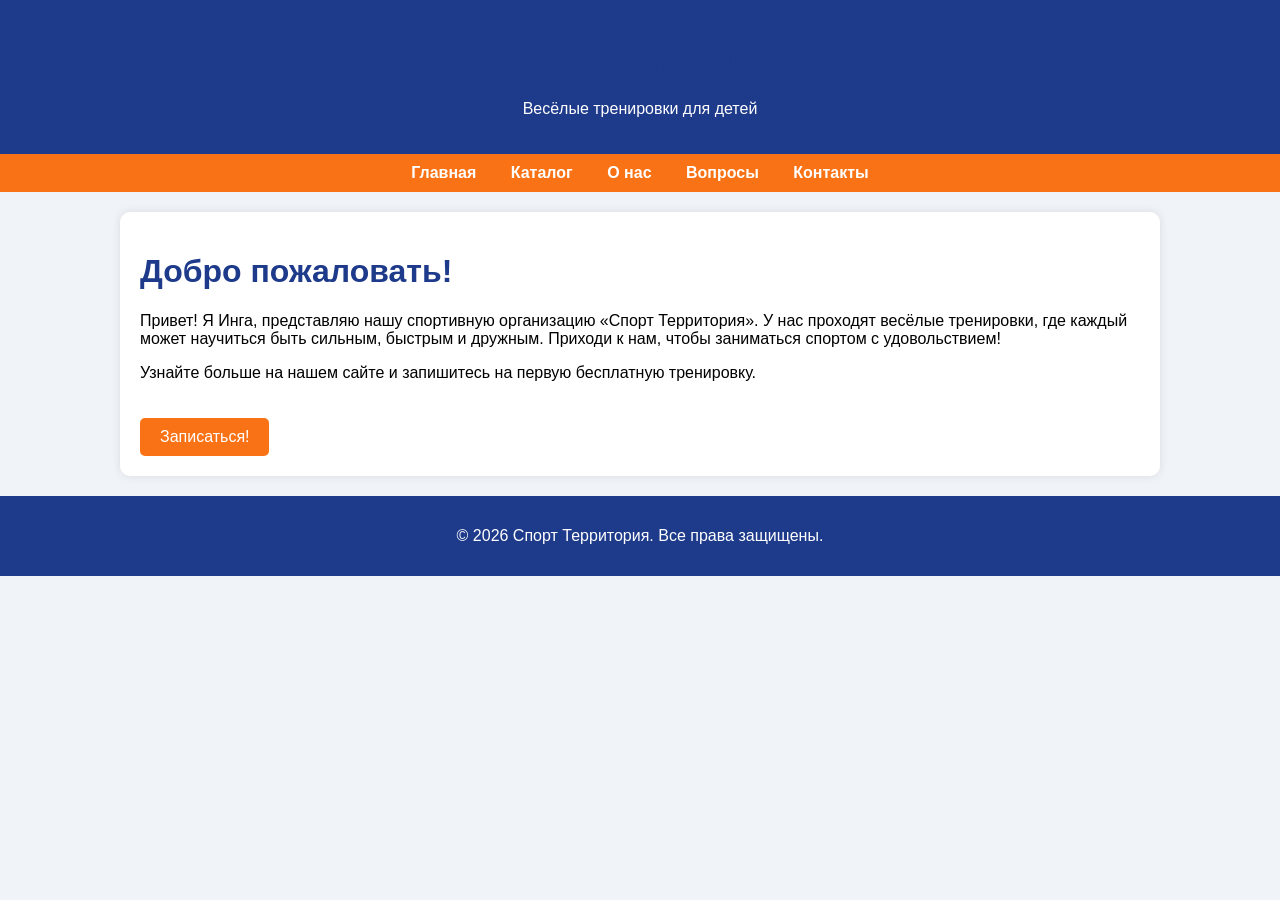
<file: index.html>
<!DOCTYPE html>
<html lang="ru">
<head>
    <meta charset="UTF-8">
    <meta name="viewport" content="width=device-width, initial-scale=1.0">
    <title>Спорт Территория — весёлые тренировки</title>
    <style>
        body {
            font-family: Arial, sans-serif;
            margin: 0;
            padding: 0;
            background-color: #f0f4f8;
        }
        header {
            background-color: #1E3A8A;
            color: white;
            padding: 20px;
            text-align: center;
        }
        nav {
            background-color: #F97316;
            padding: 10px;
            text-align: center;
        }
        nav a {
            color: white;
            margin: 0 15px;
            text-decoration: none;
            font-weight: bold;
        }
        nav a:hover {
            text-decoration: underline;
        }
        main {
            max-width: 1000px;
            margin: 20px auto;
            padding: 20px;
            background-color: white;
            border-radius: 10px;
            box-shadow: 0 0 10px rgba(0,0,0,0.1);
        }
        h1 {
            color: #1E3A8A;
        }
        .button {
            display: inline-block;
            background-color: #F97316;
            color: white;
            padding: 10px 20px;
            text-decoration: none;
            border-radius: 5px;
            margin-top: 20px;
        }
        footer {
            background-color: #1E3A8A;
            color: white;
            text-align: center;
            padding: 15px;
            margin-top: 20px;
        }
    </style>
</head>
<body>
    <header>
        <h1>Спорт Территория</h1>
        <p>Весёлые тренировки для детей</p>
    </header>
    <nav>
        <a href="index.html">Главная</a>
        <a href="catalog.html">Каталог</a>
        <a href="about.html">О нас</a>
        <a href="faq.html">Вопросы</a>
        <a href="contacts.html">Контакты</a>
    </nav>
    <main>
        <h1>Добро пожаловать!</h1>
        <p>Привет! Я Инга, представляю нашу спортивную организацию «Спорт Территория». У нас проходят весёлые тренировки, где каждый может научиться быть сильным, быстрым и дружным. Приходи к нам, чтобы заниматься спортом с удовольствием!</p>
        <p>Узнайте больше на нашем сайте и запишитесь на первую бесплатную тренировку.</p>
        <a href="contacts.html" class="button">Записаться!</a>
    </main>
    <footer>
        <p>© 2026 Спорт Территория. Все права защищены.</p>
    </footer>
</body>
</html>
</file>
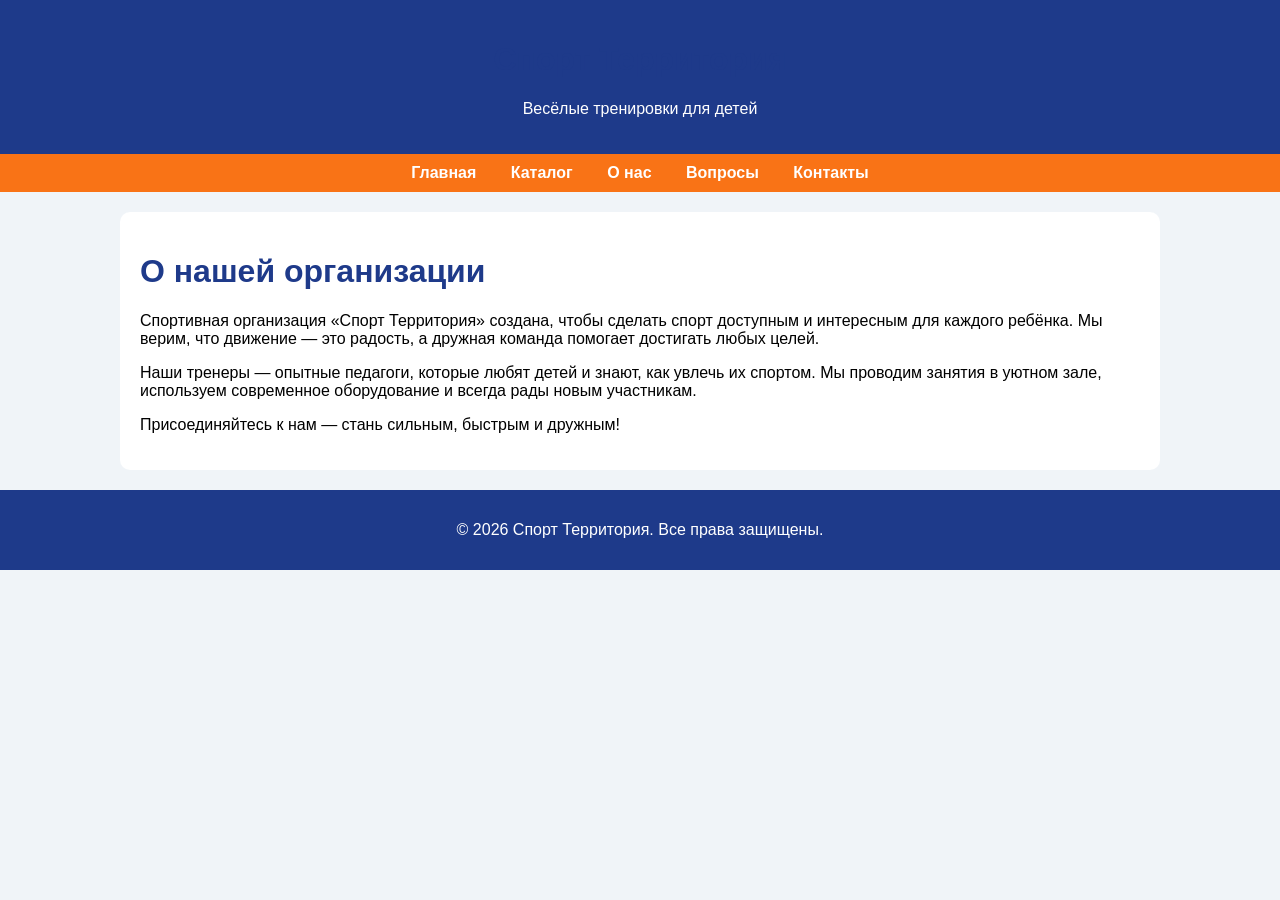
<file: about.html>
<!DOCTYPE html>
<html lang="ru">
<head>
    <meta charset="UTF-8">
    <meta name="viewport" content="width=device-width, initial-scale=1.0">
    <title>О нас - Спорт Территория</title>
    <style>
        body { font-family: Arial, sans-serif; margin: 0; padding: 0; background-color: #f0f4f8; }
        header { background-color: #1E3A8A; color: white; padding: 20px; text-align: center; }
        nav { background-color: #F97316; padding: 10px; text-align: center; }
        nav a { color: white; margin: 0 15px; text-decoration: none; font-weight: bold; }
        main { max-width: 1000px; margin: 20px auto; padding: 20px; background-color: white; border-radius: 10px; }
        h1 { color: #1E3A8A; }
        footer { background-color: #1E3A8A; color: white; text-align: center; padding: 15px; margin-top: 20px; }
    </style>
</head>
<body>
    <header>
        <h1>Спорт Территория</h1>
        <p>Весёлые тренировки для детей</p>
    </header>
    <nav>
        <a href="index.html">Главная</a>
        <a href="catalog.html">Каталог</a>
        <a href="about.html">О нас</a>
        <a href="faq.html">Вопросы</a>
        <a href="contacts.html">Контакты</a>
    </nav>
    <main>
        <h1>О нашей организации</h1>
        <p>Спортивная организация «Спорт Территория» создана, чтобы сделать спорт доступным и интересным для каждого ребёнка. Мы верим, что движение — это радость, а дружная команда помогает достигать любых целей.</p>
        <p>Наши тренеры — опытные педагоги, которые любят детей и знают, как увлечь их спортом. Мы проводим занятия в уютном зале, используем современное оборудование и всегда рады новым участникам.</p>
        <p>Присоединяйтесь к нам — стань сильным, быстрым и дружным!</p>
    </main>
    <footer>
        <p>© 2026 Спорт Территория. Все права защищены.</p>
    </footer>
</body>
</html>
</file>
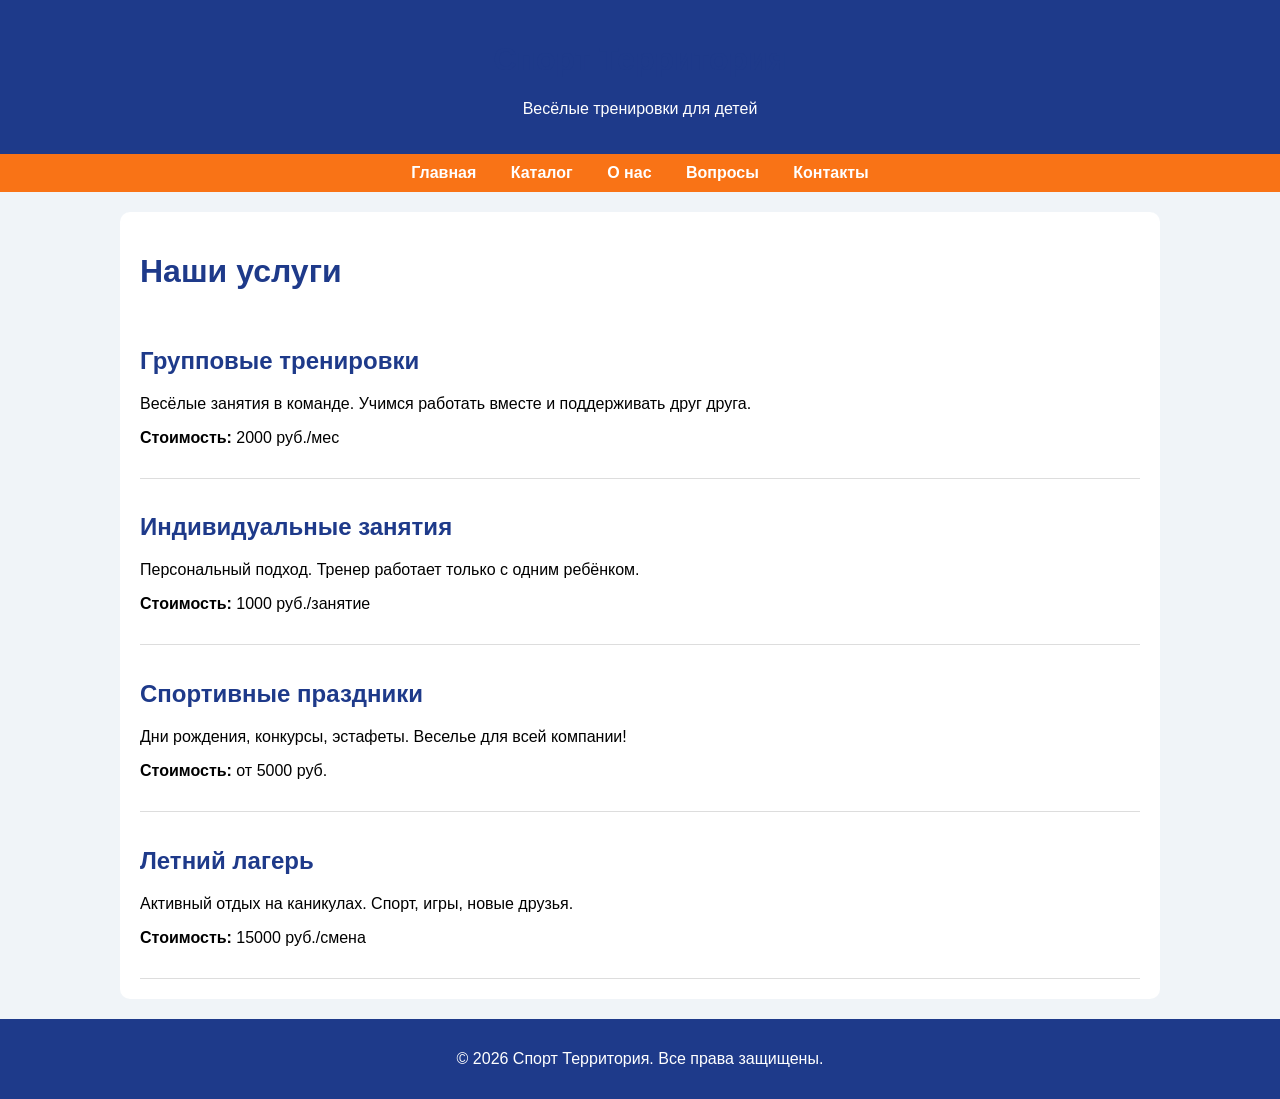
<file: catalog.html>
<!DOCTYPE html>
<html lang="ru">
<head>
    <meta charset="UTF-8">
    <meta name="viewport" content="width=device-width, initial-scale=1.0">
    <title>Каталог - Спорт Территория</title>
    <style>
        body { font-family: Arial, sans-serif; margin: 0; padding: 0; background-color: #f0f4f8; }
        header { background-color: #1E3A8A; color: white; padding: 20px; text-align: center; }
        nav { background-color: #F97316; padding: 10px; text-align: center; }
        nav a { color: white; margin: 0 15px; text-decoration: none; font-weight: bold; }
        nav a:hover { text-decoration: underline; }
        main { max-width: 1000px; margin: 20px auto; padding: 20px; background-color: white; border-radius: 10px; }
        h1, h2 { color: #1E3A8A; }
        .service { border-bottom: 1px solid #ddd; padding: 15px 0; }
        footer { background-color: #1E3A8A; color: white; text-align: center; padding: 15px; margin-top: 20px; }
    </style>
</head>
<body>
    <header>
        <h1>Спорт Территория</h1>
        <p>Весёлые тренировки для детей</p>
    </header>
    <nav>
        <a href="index.html">Главная</a>
        <a href="catalog.html">Каталог</a>
        <a href="about.html">О нас</a>
        <a href="faq.html">Вопросы</a>
        <a href="contacts.html">Контакты</a>
    </nav>
    <main>
        <h1>Наши услуги</h1>
        <div class="service">
            <h2>Групповые тренировки</h2>
            <p>Весёлые занятия в команде. Учимся работать вместе и поддерживать друг друга.</p>
            <p><strong>Стоимость:</strong> 2000 руб./мес</p>
        </div>
        <div class="service">
            <h2>Индивидуальные занятия</h2>
            <p>Персональный подход. Тренер работает только с одним ребёнком.</p>
            <p><strong>Стоимость:</strong> 1000 руб./занятие</p>
        </div>
        <div class="service">
            <h2>Спортивные праздники</h2>
            <p>Дни рождения, конкурсы, эстафеты. Веселье для всей компании!</p>
            <p><strong>Стоимость:</strong> от 5000 руб.</p>
        </div>
        <div class="service">
            <h2>Летний лагерь</h2>
            <p>Активный отдых на каникулах. Спорт, игры, новые друзья.</p>
            <p><strong>Стоимость:</strong> 15000 руб./смена</p>
        </div>
    </main>
    <footer>
        <p>© 2026 Спорт Территория. Все права защищены.</p>
    </footer>
</body>
</html>
</file>
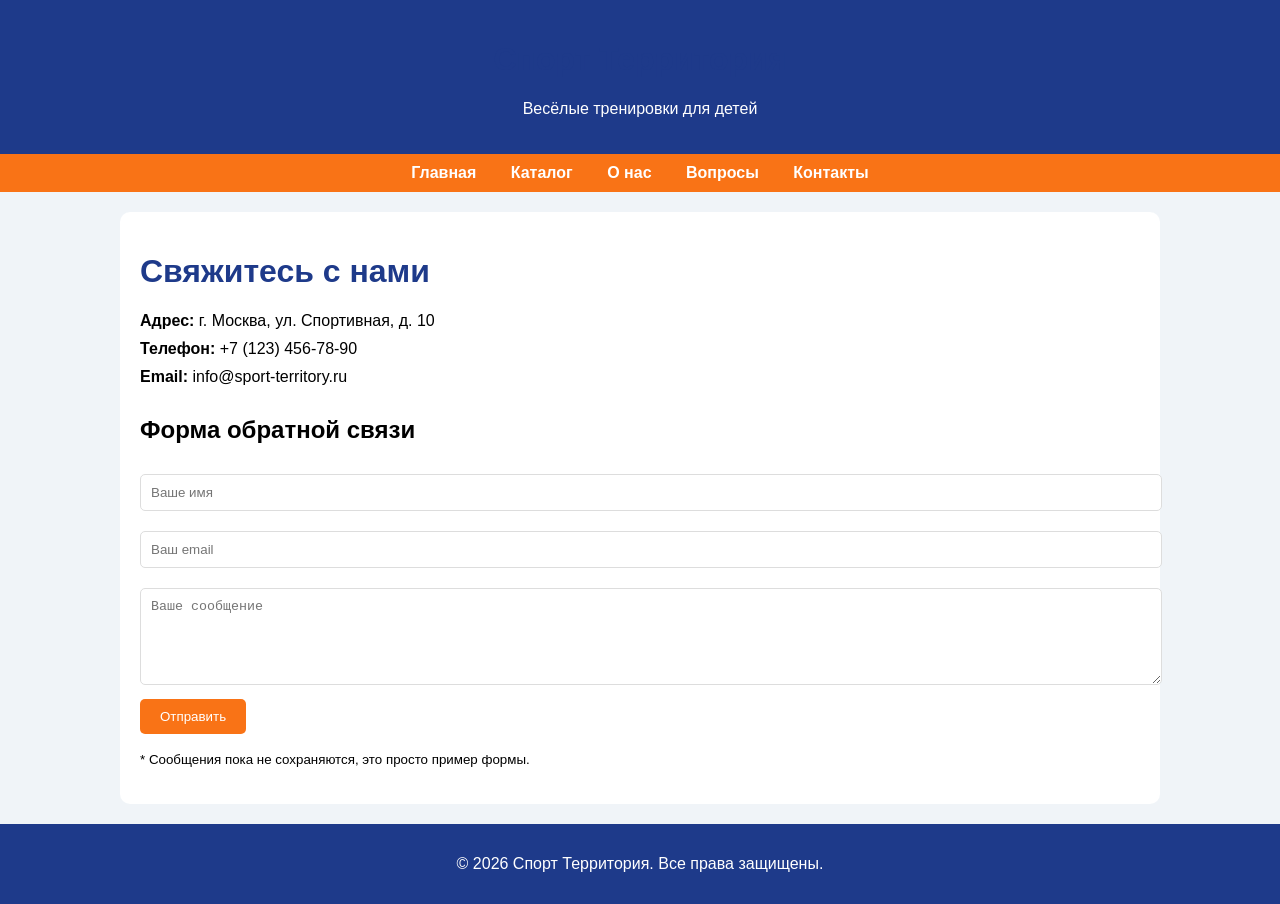
<file: contacts.html>
<!DOCTYPE html>
<html lang="ru">
<head>
    <meta charset="UTF-8">
    <meta name="viewport" content="width=device-width, initial-scale=1.0">
    <title>Контакты - Спорт Территория</title>
    <style>
        body { font-family: Arial, sans-serif; margin: 0; padding: 0; background-color: #f0f4f8; }
        header { background-color: #1E3A8A; color: white; padding: 20px; text-align: center; }
        nav { background-color: #F97316; padding: 10px; text-align: center; }
        nav a { color: white; margin: 0 15px; text-decoration: none; font-weight: bold; }
        main { max-width: 1000px; margin: 20px auto; padding: 20px; background-color: white; border-radius: 10px; }
        h1 { color: #1E3A8A; }
        .contact-info { margin-bottom: 30px; }
        .contact-info p { margin: 10px 0; }
        form input, form textarea { width: 100%; padding: 10px; margin: 10px 0; border: 1px solid #ddd; border-radius: 5px; }
        form button { background-color: #F97316; color: white; padding: 10px 20px; border: none; border-radius: 5px; cursor: pointer; }
        footer { background-color: #1E3A8A; color: white; text-align: center; padding: 15px; margin-top: 20px; }
    </style>
</head>
<body>
    <header>
        <h1>Спорт Территория</h1>
        <p>Весёлые тренировки для детей</p>
    </header>
    <nav>
        <a href="index.html">Главная</a>
        <a href="catalog.html">Каталог</a>
        <a href="about.html">О нас</a>
        <a href="faq.html">Вопросы</a>
        <a href="contacts.html">Контакты</a>
    </nav>
    <main>
        <h1>Свяжитесь с нами</h1>
        <div class="contact-info">
            <p><strong>Адрес:</strong> г. Москва, ул. Спортивная, д. 10</p>
            <p><strong>Телефон:</strong> +7 (123) 456-78-90</p>
            <p><strong>Email:</strong> info@sport-territory.ru</p>
        </div>
        <h2>Форма обратной связи</h2>
        <form>
            <input type="text" placeholder="Ваше имя" required>
            <input type="email" placeholder="Ваш email" required>
            <textarea rows="5" placeholder="Ваше сообщение"></textarea>
            <button type="submit">Отправить</button>
        </form>
        <p><small>* Сообщения пока не сохраняются, это просто пример формы.</small></p>
    </main>
    <footer>
        <p>© 2026 Спорт Территория. Все права защищены.</p>
    </footer>
</body>
</html>
</file>
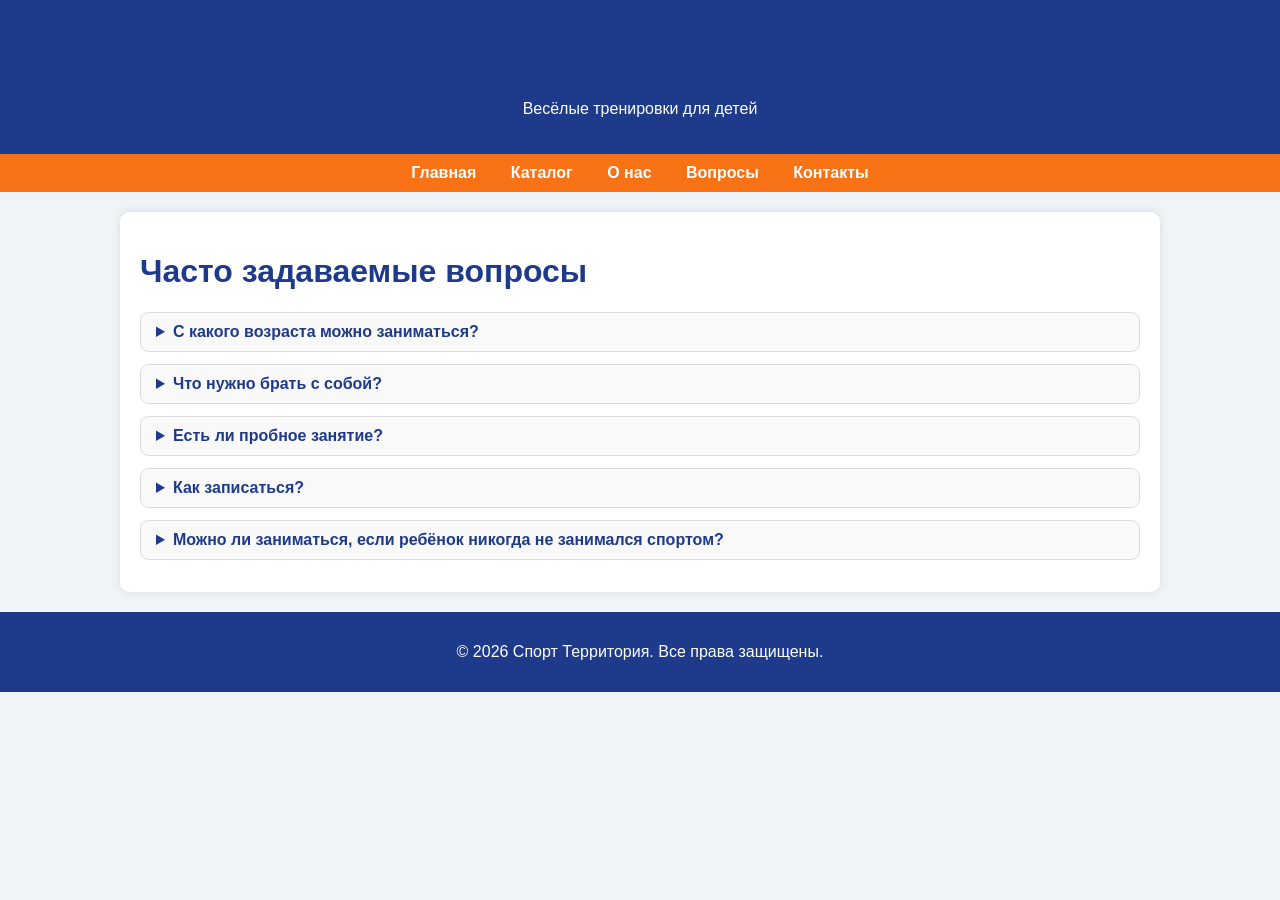
<file: faq.html>
<!DOCTYPE html>
<html lang="ru">
<head>
    <meta charset="UTF-8">
    <meta name="viewport" content="width=device-width, initial-scale=1.0">
    <title>Вопросы - Спорт Территория</title>
    <style>
        body {
            font-family: Arial, sans-serif;
            margin: 0;
            padding: 0;
            background-color: #f0f4f8;
        }
        header {
            background-color: #1E3A8A;
            color: white;
            padding: 20px;
            text-align: center;
        }
        nav {
            background-color: #F97316;
            padding: 10px;
            text-align: center;
        }
        nav a {
            color: white;
            margin: 0 15px;
            text-decoration: none;
            font-weight: bold;
        }
        nav a:hover {
            text-decoration: underline;
        }
        main {
            max-width: 1000px;
            margin: 20px auto;
            padding: 20px;
            background-color: white;
            border-radius: 10px;
            box-shadow: 0 0 10px rgba(0,0,0,0.1);
        }
        h1 {
            color: #1E3A8A;
        }
        /* Аккордеон */
        details {
            background: #f9f9f9;
            border: 1px solid #ddd;
            border-radius: 8px;
            margin-bottom: 12px;
            padding: 10px 15px;
        }
        details summary {
            font-weight: bold;
            color: #1E3A8A;
            cursor: pointer;
            outline: none;
        }
        details[open] {
            background: #fff;
        }
        .answer {
            margin-top: 10px;
            padding-left: 10px;
            border-left: 3px solid #F97316;
            color: #333;
        }
        footer {
            background-color: #1E3A8A;
            color: white;
            text-align: center;
            padding: 15px;
            margin-top: 20px;
        }
    </style>
</head>
<body>
    <header>
        <h1>Спорт Территория</h1>
        <p>Весёлые тренировки для детей</p>
    </header>
    <nav>
        <a href="index.html">Главная</a>
        <a href="catalog.html">Каталог</a>
        <a href="about.html">О нас</a>
        <a href="faq.html">Вопросы</a>
        <a href="contacts.html">Контакты</a>
    </nav>
    <main>
        <h1>Часто задаваемые вопросы</h1>

        <details>
            <summary>С какого возраста можно заниматься?</summary>
            <div class="answer">Мы принимаем детей от 5 до 14 лет. Есть группы для разных возрастов.</div>
        </details>

        <details>
            <summary>Что нужно брать с собой?</summary>
            <div class="answer">Удобную спортивную форму, сменную обувь, бутылочку воды и хорошее настроение!</div>
        </details>

        <details>
            <summary>Есть ли пробное занятие?</summary>
            <div class="answer">Да, первое занятие бесплатное. Вы можете прийти и познакомиться с тренерами.</div>
        </details>

        <details>
            <summary>Как записаться?</summary>
            <div class="answer">Заполните форму на странице «Контакты», и мы свяжемся с вами.</div>
        </details>

        <details>
            <summary>Можно ли заниматься, если ребёнок никогда не занимался спортом?</summary>
            <div class="answer">Конечно! Мы работаем с детьми разного уровня подготовки. Главное — желание!</div>
        </details>
    </main>
    <footer>
        <p>© 2026 Спорт Территория. Все права защищены.</p>
    </footer>
</body>
</html>
</file>
